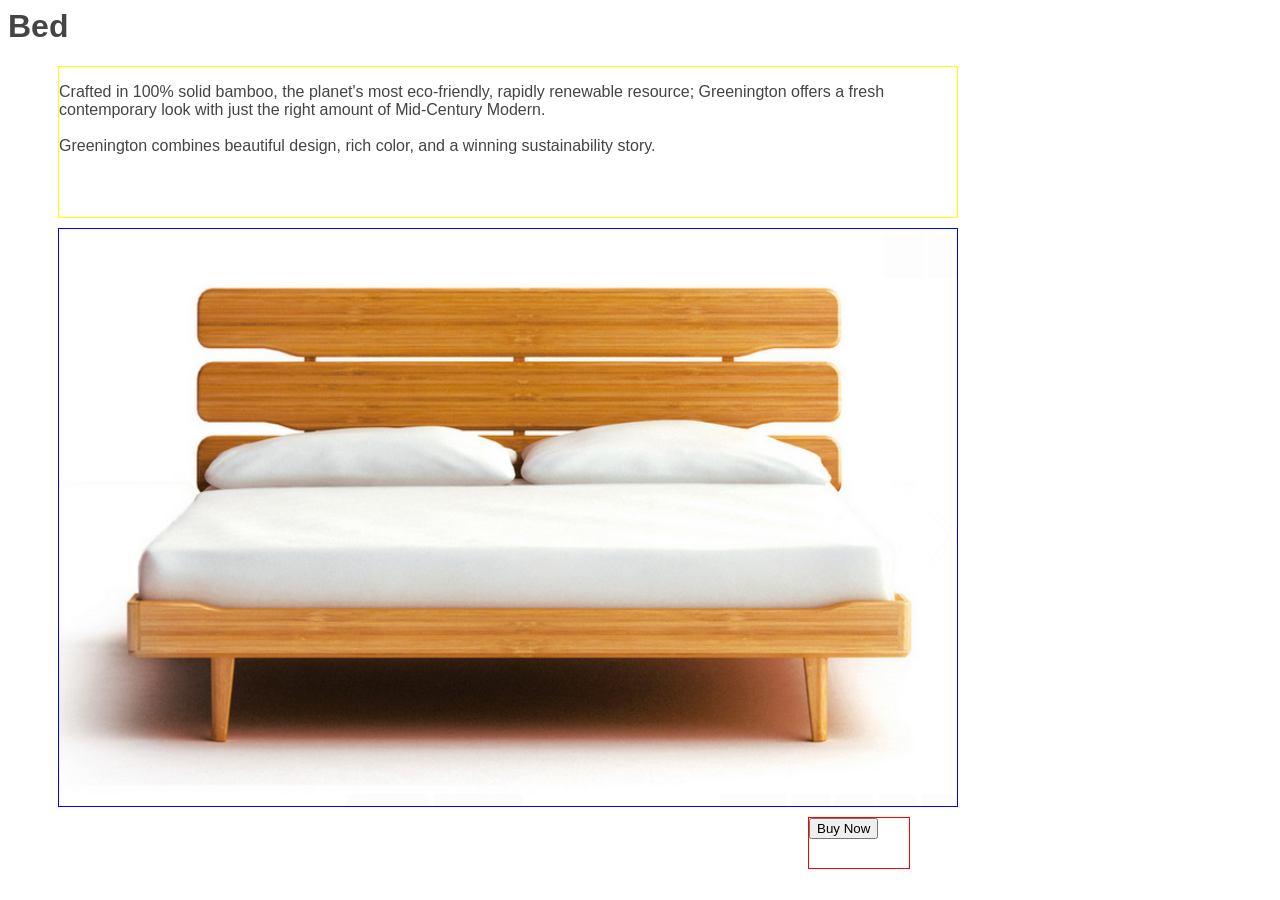
<file: bed.html>
<html>
  <head>
  <title>
  Bed
  </title>
	<meta name="iGrocery">
	<meta charset="utf-8"/>
	<link rel="stylesheet" href="bed.css" type="text/css" media="all" />
  </head>
  <body>
  <h1>Bed</h1>
  <div id="info">
  <p>
  Crafted in 100% solid bamboo, the planet's most eco-friendly, rapidly renewable resource; Greenington offers a fresh contemporary look with just the right amount of Mid-Century Modern. <br><br>Greenington combines beautiful design, rich color, and a winning sustainability story.
  </p>
  </div>
  <div id="bed">
  <img src="bed.png" style="width:898px; height:577px;">
  </div>
  <div id="button">
   <form action="shoppingcart.php" method="GET">
  <input type="submit" value="Buy Now">
   </form>
   </div>
  </body>
</html>
</file>
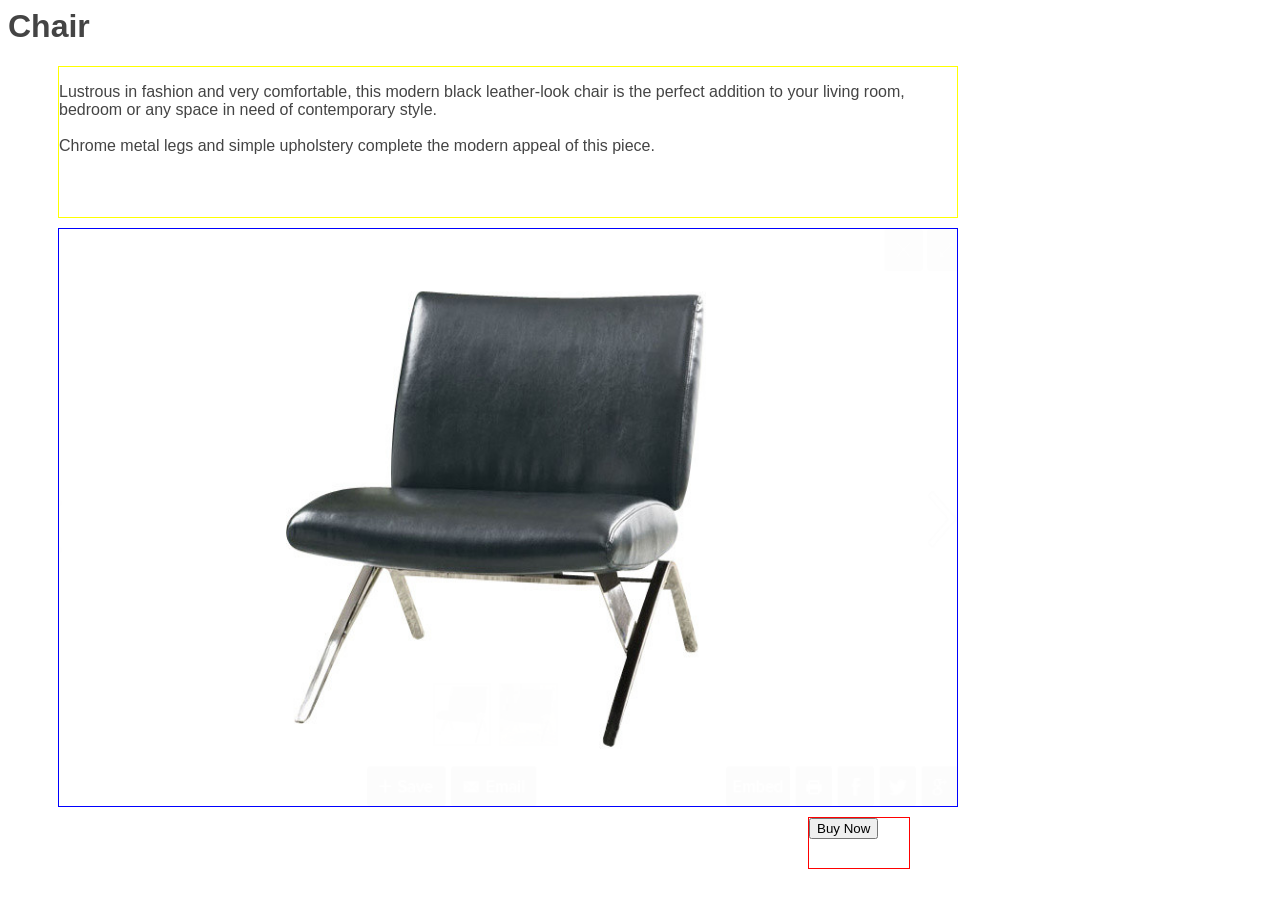
<file: chair.html>
<html>
  <head>
  <title>
  Chair
  </title>
	<meta name="iGrocery">
	<meta charset="utf-8"/>
	<link rel="stylesheet" href="chair.css" type="text/css" media="all" />
  </head>
  <body>
  <h1>Chair</h1>
  <div id="info">
  <p style="">
  Lustrous in fashion and very comfortable, this modern black leather-look chair is the perfect addition to your living room, bedroom or any space in need of contemporary style. <br><br>Chrome metal legs and simple upholstery complete the modern appeal of this piece.
  </p>
  </div>
  <div id="chair">
  <img src="chair.png" style="width:898px; height:577px;">
  </div>
  <div id="button">
   <form action="shoppingcart.php" method="GET">
  <input type="submit" value="Buy Now">
   </form>
   </div>
  </body>
</html>
</file>
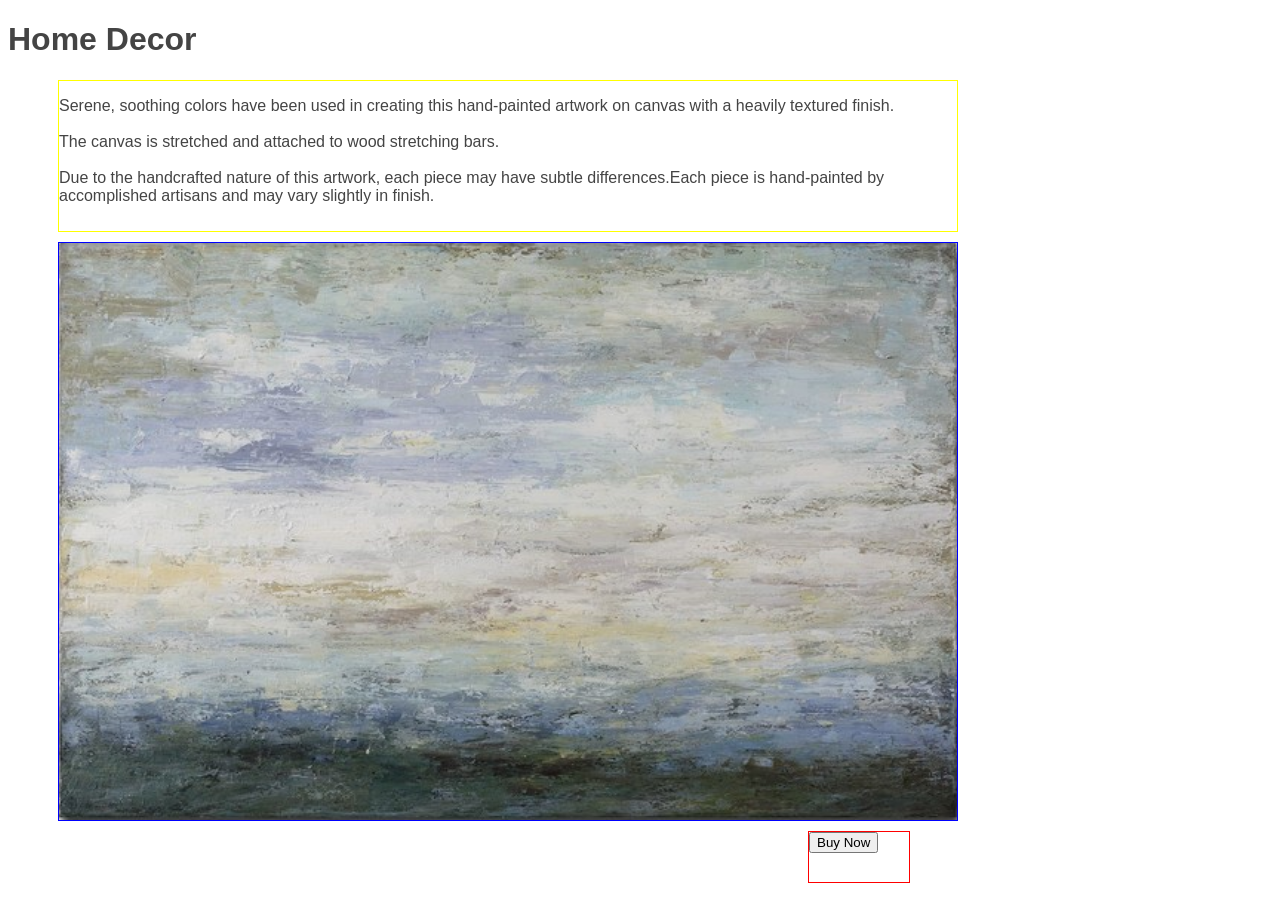
<file: homedecor.html>
<!DOCTYPE html>
<html>
<head>
<title>
Home Decor
</title>
<meta name="iGrocery">
<meta charset="utf-8"/>
<link rel="stylesheet" href="homedecor.css" type="text/css" media="all" />
</head>
<body>
<h1>Home Decor</h1>
  <div id="info">
  <p>
  Serene, soothing colors have been used in creating this hand-painted artwork on canvas with a heavily textured finish. <br><br>The canvas is stretched and attached to wood stretching bars.<br><br> Due to the handcrafted nature of this artwork, each piece may have subtle differences.Each piece is hand-painted by accomplished artisans and may vary slightly in finish.


  </p>
  </div>
  <div id="homedecor">
  <img src="homedecor.png" style="width:898px; height:577px;">
  </div>
  <div id="button">
   <form action="shoppingcart.php" method="GET">
  <input type="submit" value="Buy Now">
   </form>
   </div>
</body>
</html>
</file>
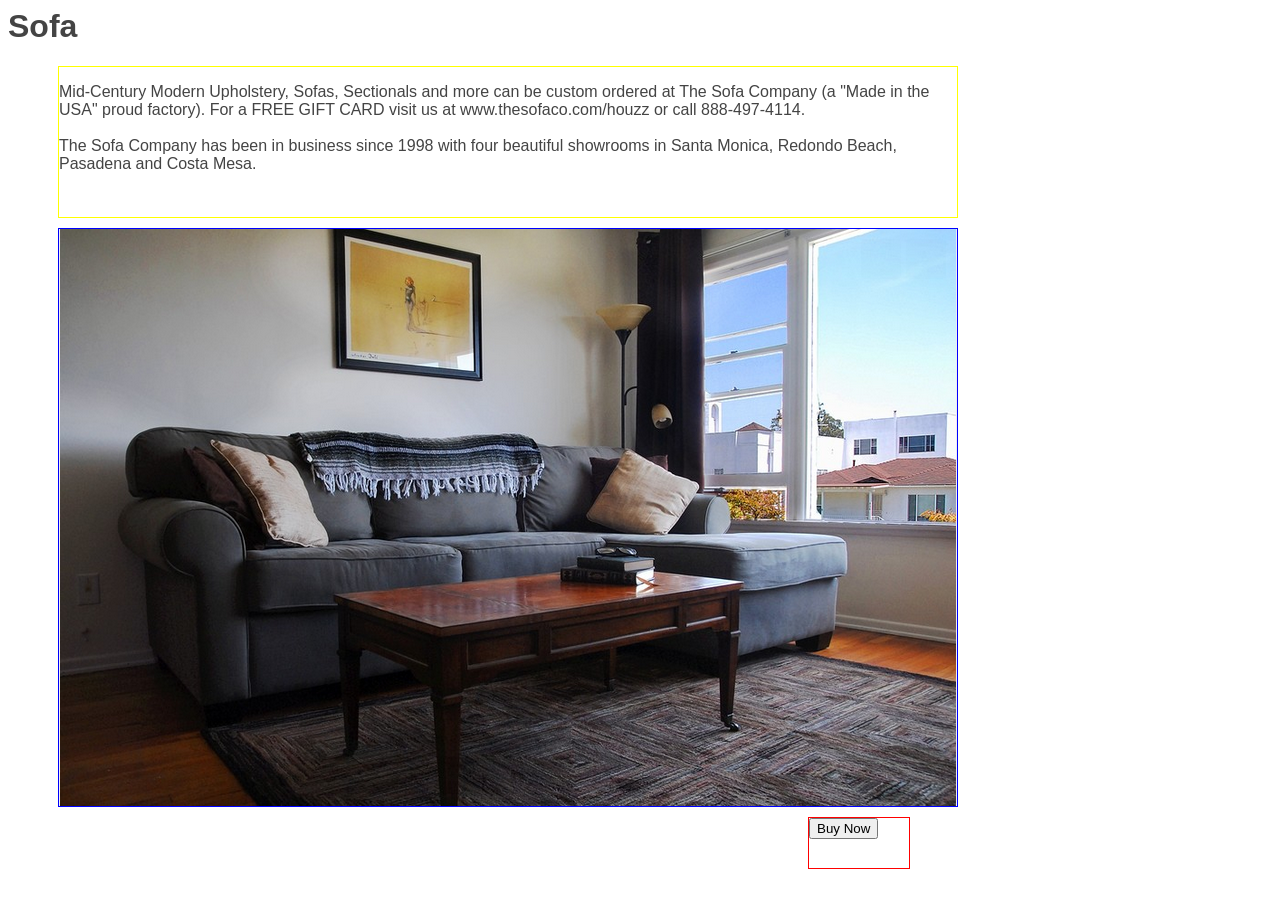
<file: Sofa.html>
<html>
  <head>
  <title>
  Sofa
  </title>
	<meta name="iGrocery">
	<meta charset="utf-8"/>
	<link rel="stylesheet" href="sofa.css" type="text/css" media="all" />
  </head>
  <body>
  <h1>Sofa</h1>
  <div id="info">
  <p>
  Mid-Century Modern Upholstery, Sofas, Sectionals and more can be custom ordered at The Sofa Company (a "Made in the USA" proud factory). For a FREE GIFT CARD visit us at www.thesofaco.com/houzz or call 888-497-4114.<br><br>

  The Sofa Company has been in business since 1998 with four beautiful showrooms in Santa Monica, Redondo Beach, Pasadena and Costa Mesa.
  </p>
  </div>
  <div id="sofa">
  <img src="sofa.png">
  </div>
  <div id="button">
   <form action="shoppingcart.php" method="GET">
  <input type="submit" value="Buy Now">
   </form>
   </div>
  </body>
</html>
</file>
<file: bed.css>
p
{
	color:#444444;
	font-family: Helvetica;
	font-size: 16px;
	}

h1
{
	color:#444444;
	font-family: Helvetica;

}

h2
{
	color:#444444;
	font-family: Helvetica;
}
h3
{
	color:#444444;
	font-family: Helvetica;
}
#info
{
	border: 1px solid yellow;
	height:150px;
	width:898px;
	margin-left:50px;
	margin-right:50px;
	margin-top:10px;

}
#bed
{
	border: 1px solid blue;
	height:577px;
	width:898px;
	margin-left:50px;
	margin-right:50px;
	margin-top:10px;	
}
#button
{
	border: 1px solid red;
	height:50px;
	width:100px;
	margin-left:800px;
	margin-right:50px;
	margin-top:10px;	
}
</file>
<file: chair.css>
p
{
	color:#444444;
	font-family: Helvetica;
	font-size: 16px;
	}

h1
{
	color:#444444;
	font-family: Helvetica;

}

h2
{
	color:#444444;
	font-family: Helvetica;
}
h3
{
	color:#444444;
	font-family: Helvetica;
}
#info
{
	border: 1px solid yellow;
	height:150px;
	width:898px;
	margin-left:50px;
	margin-right:50px;
	margin-top:10px;

}
#chair
{
	border: 1px solid blue;
	height:577px;
	width:898px;
	margin-left:50px;
	margin-right:50px;
	margin-top:10px;	
}
#button
{
	border: 1px solid red;
	height:50px;
	width:100px;
	margin-left:800px;
	margin-right:50px;
	margin-top:10px;	
}
</file>
<file: homedecor.css>
p
{
	color:#444444;
	font-family: Helvetica;
	font-size: 16px;
	}

h1
{
	color:#444444;
	font-family: Helvetica;

}

h2
{
	color:#444444;
	font-family: Helvetica;
}
h3
{
	color:#444444;
	font-family: Helvetica;
}
#info
{
	border: 1px solid yellow;
	height:150px;
	width:898px;
	margin-left:50px;
	margin-right:50px;
	margin-top:10px;

}
#homedecor
{
	border: 1px solid blue;
	height:577px;
	width:898px;
	margin-left:50px;
	margin-right:50px;
	margin-top:10px;	
}
#button
{
	border: 1px solid red;
	height:50px;
	width:100px;
	margin-left:800px;
	margin-right:50px;
	margin-top:10px;	
}
</file>
<file: sofa.css>
p
{
	color:#444444;
	font-family: Helvetica;
	font-size: 16px;
	}

h1
{
	color:#444444;
	font-family: Helvetica;

}

h2
{
	color:#444444;
	font-family: Helvetica;
}
h3
{
	color:#444444;
	font-family: Helvetica;
}
#info
{
	border: 1px solid yellow;
	height:150px;
	width:898px;
	margin-left:50px;
	margin-right:50px;
	margin-top:10px;

}
#sofa
{
	border: 1px solid blue;
	height:577px;
	width:898px;
	margin-left:50px;
	margin-right:50px;
	margin-top:10px;	
}
#button
{
	border: 1px solid red;
	height:50px;
	width:100px;
	margin-left:800px;
	margin-right:50px;
	margin-top:10px;	
}
</file>
